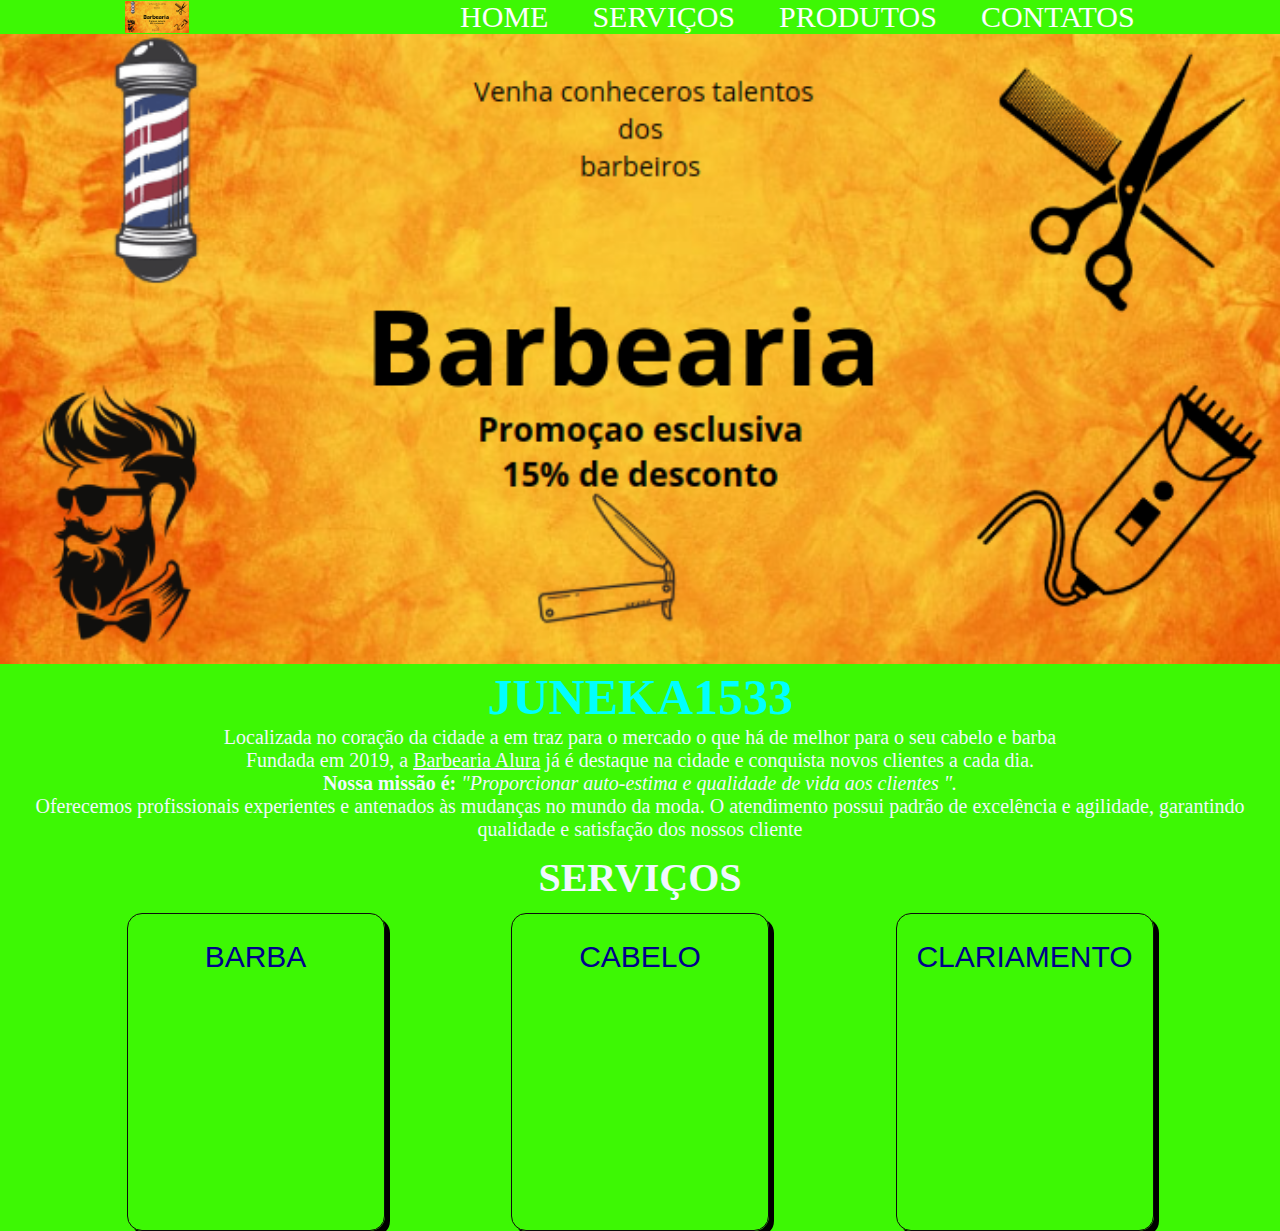
<file: index.html>
<!DOCTYPE html>
<html lang="pt-br">
<head>
    <meta charset="UTF-8">
    <meta name="viewport" content="width=device-width, initial-scale=1.0">
    <link rel="stylesheet" href="style.css">
    <title>Barbiaria  do NEKA</title>
</head>
<body>
 <header>
   <div class="pai">
    <img class="logo" src="img/banner.png" alt="">
    <nav>
     <ul>
         <li><a href="index.html">home</a></li>
         <li><a href="#">serviços</a></li>
         <li><a href="#">produtos</a></li>
         <li><a href="contato.html">contatos</a></li>
        </ul> 
    </nav>
   </div>
 </header>
   <img id="banner" src="img/banner.png" alt="banner-topo">

    <h1>juneka1533</h1> 
    
    <div class="textos">
        <p>Localizada no coração da cidade a em traz para o mercado o que há de melhor para o seu cabelo e barba</p>
<p>Fundada em 2019, a <u>Barbearia Alura</u> já é destaque na cidade e conquista novos clientes a cada dia.
</p>
<p><strong>Nossa missão é:</strong><em> "Proporcionar auto-estima e qualidade de vida aos clientes ".</em>
</p>

<p>Oferecemos profissionais experientes e antenados às mudanças no mundo da moda. O atendimento possui padrão de excelência e agilidade, garantindo qualidade e satisfação dos nossos cliente</p>
    </div>

    <h2>serviços</h2>
<section class="servico">
   <div class="item-servicos" id="item1">barba</div>
   <div class="item-servicos" id="item2">cabelo</div>
   <div class="item-servicos" id="item3">clariamento</div> 
</section>



</body>
</html>
</file>
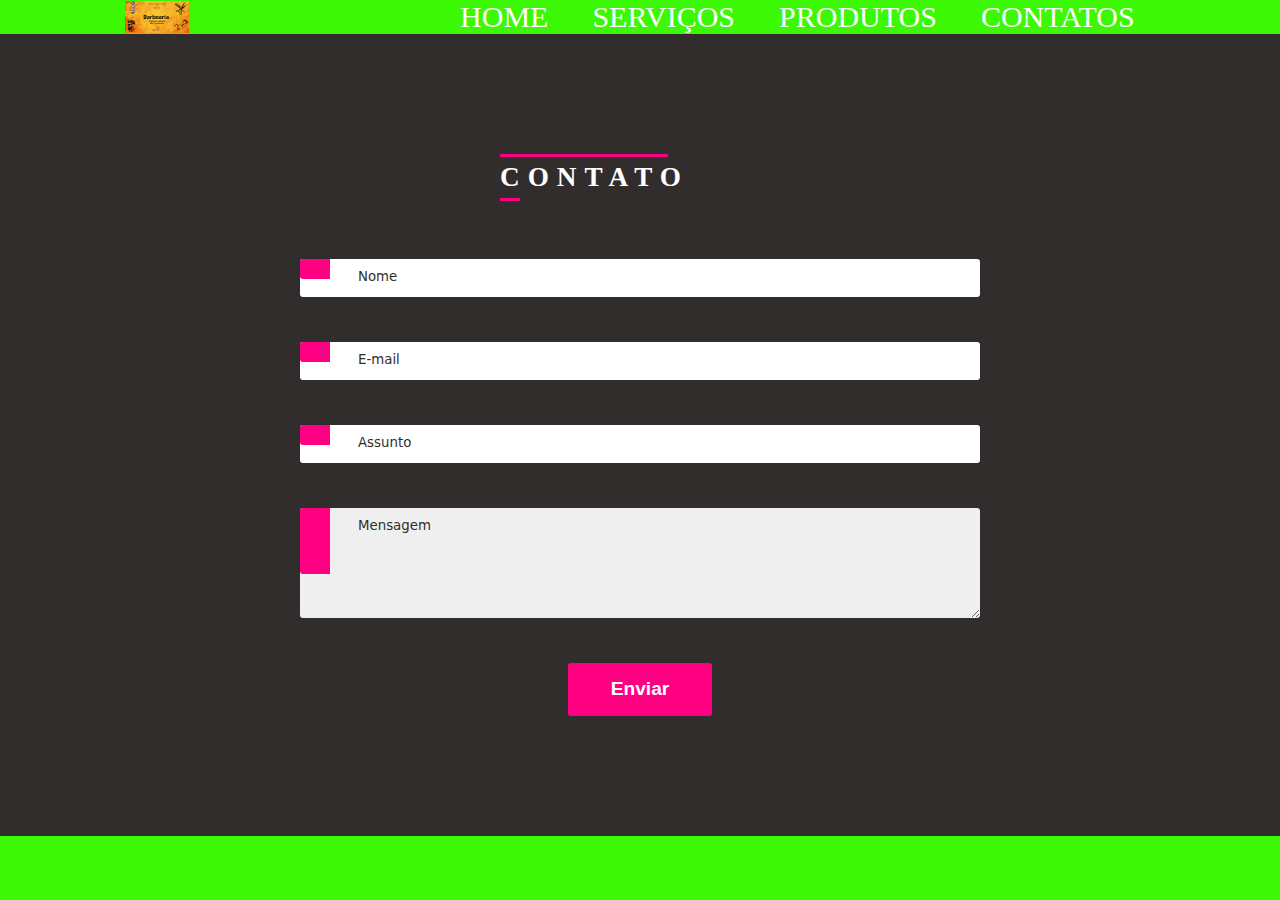
<file: contato.html>
<!DOCTYPE html>
<html lang="pt-br">
<head>
    <meta charset="UTF-8">
    <meta name="viewport" content="width=device-width, initial-scale=1.0">
    <link rel="stylesheet" href="style.css">
    <link rel="stylesheet" href="contato.css">
    <title>juneka1533</title>
</head>
<body>
 <header>
   <div class="pai">
    <img class="logo" src="img/banner.png" alt="">
    <nav>
     <ul>
         <li><a href="index.html">home</a></li>
         <li><a href="#">serviços</a></li>
         <li><a href="#">produtos</a></li>
         <li><a href="contato.html">contatos</a></li>
        </ul> 
    </nav>
   </div>
 </header>
 <div class="box-formulario">        
        
    <div class="formulario">
        
        <div class="title-form">
          <h1>Contato</h1>
        </div>

        <form action="#" method="post">
                 

            <span>
                <input type="text" class="input" id="nome" name="nome" placeholder="Nome" autocomplete="off" required=""/>
                <label for="nome"> <i class="icon icon-user-1"></i> </label>
            </span>

            <span>
                <input type="text" class="input" id="email" name="email" placeholder="E-mail" autocomplete="off" required=""/>
                <label for="email"> <i class="icon icon-mail-1"></i> </label>
            </span>

            <span>
                <input type="text" class="input" id="assunto" name="assunto" placeholder="Assunto" autocomplete="off" required=""/>
                <label for="assunto"> <i class="icon icon-info"></i> </label>
            </span>

            <span>
                <textarea type="text" class="textarea" id="mensagem" name="mensagem" rows="3" placeholder="Mensagem" autocomplete="off" required=""></textarea>
                <label for="mensagem"> <i class="icon icon-comment"></i> </label>
            </span>

            <div class="box-pulse">
                <button type="submit" class="botao-pulse"><i class="icon icon-heart-3"></i> Enviar</button>
            </div>

        </form>

    </div>

</div><!--Box Formulario-->  
</body>
</html>
</file>
<file: style.css>
* {
  margin: 0;
  padding: 0;
}

.logo {
  width: 5%;
  height: 5%;
}

.pai {
  position: relative;
  display: flex;
  justify-content: space-around;
  align-items: center;
}

nav li {
  display: inline;
  padding: 20px;
}

nav a {
  text-transform: uppercase;
  font-size: 30px;
  text-decoration: none;
  color: rgb(253, 253, 253);
}

nav  a:hover {
  color: black;
  text-decoration: underline;
}

body {
    background-color: rgb(61, 248, 4);
}

#banner {
  width: 100%;
}

h1 {
    color: aqua;
    font-size: 50px;
    text-align: center;
    text-transform: uppercase;
}

.textos {
    color: aliceblue;
    font-size: 20px;
    text-align: center;
}

h2 {
color: aliceblue;
text-transform: uppercase;
font-size: 40px;
text-align: center;
padding: 1%;
}

.servico{
  width: 100vw;
  height: 300px;
  display: flex;
  justify-content: space-evenly;
  align-items: center;
  flex-wrap: wrap;
}

.item-servicos {
  display: flex; 
  border: 1px solid rgb(12, 12, 12);
  width: 20%;
  height: 290px;
  justify-content: center;
  align-items: flex-start;
  color: darkblue;
  font-size: 30px;
  font-family: Impact, Haettenschweiler, 'Arial Narrow Bold', sans-serif;
  text-transform: uppercase;
  border-radius: 15px;
  padding-top: 2%;
  box-shadow: 5px 5px #000000;

}
  #item1{
    background-image: url(https://img.freepik.com/fotos-gratis/homem-em-um-salao-de-barbearia-fazendo-o-corte-de-cabelo-e-barba_1303-20953.jpg?w=360&t=st=1699972739~exp=1699973339~hmac=292af578d61a9830a772eb14298c4b11961aeb4a75a4cb1a423238588be0165b);
    background-size: cover;
  }

   #item2{
    background-image: url(https://cdn.manualdohomem.com.br/?w=750&h=450&quality=31&crop=smart&url=https://manualdohomemmoderno.com.br/files/2021/09/cortes-de-cabelo-masculino-em-alta-para-2022-cortes-de-cabelo-masculino-em-alta-para-2022-18.jpg);
    background-size: cover;
   }






  #item3{
    background-image: url(https://blogger.googleusercontent.com/img/b/R29vZ2xl/AVvXsEgb7A1fzC2-F0ALC3KDWcIoI5ggkDu-sI3gXrkKsKD6xeWmsyZrCO8OQ2v72EuER3vfXZuaA68VLUuqo1plkkQ1CtpJmLLH2MFvM-9esmWaOa36pifg2e4a8dRj6_k9ZF0VJglmOby57G5p4-2ePH1GFEs8D-GI91-YcAJvU0uWqfj2w8rjRBEsY2fXPw/s16000/4.webp);
    background-size: cover;
  }
</file>
<file: contato.css>
.title-form h1 {

    font-size: 1.7em;
    font-weight: 700;
    letter-spacing: 8px;
    text-transform: uppercase;
    width: 280px;
    color: #fff;
    text-align: left;
    margin: auto;
    padding-bottom: 13px;
  
  
  }
  .title-form h1:before {
  
    background-color: #ff0083;
    content: '';
    display: block;
    height: 3px;
    width: 60%;
    margin-bottom: 5px;
  
  }
  
  .title-form h1:after {
  
    background-color: #ff0083;
    content: '';
    display: block;
    position: relative;
    left: 0;
    bottom: 0;
    height: 3px;
    width: 20px;
    margin-top: 5px;
  
  }
  
  .box-formulario {
  
      width: 100%;
      align-items: center;
      display: flex;
      flex-direction: row;
      flex-wrap: wrap;
      justify-content: center;
      background-color: #312d2d;
      padding:60px 0;
  
  }
  
  .formulario {
  
      width: 700px;
      background: #312d2d;
      padding: 60px 5%;
      text-align: center;
  
  }
  
  
  .formulario span {
    position: relative;
    display: flex;
    margin: 45px 10px;
  
  }
  
  /*input Animado*/
  
  .input {
  
    display: inline-block;
    width: 100%;
    padding: 10px 0 13px 58px;
    font-family: "Open Sans", sans;
    font-weight: 400;
    color: #312d2d;
    background: #ffffff;
    border: 0;
    border-radius: 3px;
    outline: 0;
    transition: all .3s ease-in-out;
  
  }
  
  .input::-webkit-input-placeholder {
  
    color: #312d2d;
    font-weight: 300;
  
  }
  .input + label {
    
    display: inline-block;
    position: absolute;
    transform: translateX(0);
    top: 0;
    left: 0;
    padding: 10px 15px;
    text-shadow: 0 1px 0 rgba(19, 74, 70, 0.4);
    transition: all .3s ease-in-out;
    border-top-left-radius: 3px;
    border-bottom-left-radius: 3px;
    overflow: hidden;
    color: #fff;
  
  }
  .input + label:before, .input + label:after {
    content: "";
    position: absolute;
    right: 0;
    left: 0;
    z-index: -1;
    transition: all .3s ease-in-out;
  }
  .input + label:before {
    top: 6px;
    left: 5px;
    right: 5px;
    bottom: 6px;
    background: #FF0083;
  }
  .input + label:after {
    top: 0;
    bottom: 0;
    background: #FF0083;
  }
  
  .input:focus,
  .input:active {
    
    color: #FF0083;
    padding: 10px 0 13px 10px;
    background: #fff;
  
  }
  
  .input:focus::-webkit-input-placeholder,
  .input:active::-webkit-input-placeholder {
    color: #312d2d;
  }
  .input:focus + label,
  .input:active + label {
    
    transform: translateY(-100%);
    padding: 10px 15px;
  
  }
  .input:focus + label:before,
  .input:active + label:before {
    border-radius: 5px;
  }
  .input:focus + label:after,
  .input:active + label:after {
    transform: translateY(100%);
  }
  
  
  /*TextArea*/
  .textarea {
  
    display: inline-block;
    width: 100%;
    height: 87px;
    padding: 10px 0 13px 58px;
    font-family: "Open Sans", sans;
    font-weight: 400;
    color: #312d2d;
    background: #efefef;
    border: 0;
    border-radius: 3px;
    outline: 0;
    transition: all .3s ease-in-out;
  
  }
  
  .textarea::-webkit-input-placeholder {
  
    color: #312d2d;
    font-weight: 300;
  
  }
  .textarea + label {
    
    display: inline-block;
    position: absolute;
    transform: translateX(0);
    top: 0;
    left: 0;
    padding: 33px 15px;
    text-shadow: 0 1px 0 rgba(19, 74, 70, 0.4);
    transition: all .3s ease-in-out;
    border-top-left-radius: 3px;
    border-bottom-left-radius: 3px;
    overflow: hidden;
    color: #fff;
  
  }
  .textarea + label:before, .textarea + label:after {
    content: "";
    position: absolute;
    right: 0;
    left: 0;
    z-index: -1;
    transition: all .3s ease-in-out;
  }
  .textarea + label:before {
    top: 6px;
    left: 5px;
    right: 5px;
    bottom: 6px;
    background: #FF0083;
  }
  .textarea + label:after {
    top: 0;
    bottom: 0;
    background: #FF0083;
  }
  
  .textarea:focus,
  .textarea:active {
    color: #FF0083;
    padding: 10px 0 13px 10px;
    background: #fff;
  }
  .textarea:focus::-webkit-input-placeholder,
  .textarea:active::-webkit-input-placeholder {
    color: #312d2d;
  }
  .textarea:focus + label,
  .textarea:active + label {
    
    transform: translateY(-100%);
    padding: 10px 15px;
  
  }
  
  .textarea:focus + label:before,
  .textarea:active + label:before {
    border-radius: 5px;
  }
  .textarea:focus + label:after,
  .textarea:active + label:after {
    transform: translateY(100%);
  }
  
  /*Botão*/
  .box-pulse { 
      width:100%; 
      width:250px; 
      margin:0 auto; padding:0 30px;
  }
  .box-pulse {
    
  
    text-decoration:none;
    display: inline-block;
    font-family:Verdana, Geneva, sans-serif;
    -webkit-transition: all 0.4s;
    -moz-transition: all 0.4s;
    -o-transition: all 0.4s;
    transition: all 0.4s;
  
  }
  .botao-pulse {
    
    border: none;
    cursor: pointer;
    padding: 0.8em 2.2em;
    font-size: 1.2em;
    font-weight: bold;
    color: #fff;
    background-color: #ff0083;
    border-radius:3px; 
    -webkit-animation: pulse 1s ease infinite;
    -moz-animation: pulse 1s ease infinite;
    -ms-animation: pulse 1s ease infinite;
    -o-animation: pulse 1s ease infinite;
    animation: pulse 1s ease infinite;
  }
  .botao-pulse:hover {
    color: #fff;
  }
  @-webkit-keyframes pulse {
    0% {
      -webkit-transform: scale(1);
    }
    25% {
      -webkit-transform: scale(1.1);
    }
    50% {
      -webkit-transform: scale(1);
    }
    100% {
      -webkit-transform: scale(1);
    }
  }
  @-moz-keyframes pulse {
    0% {
      -moz-transform: scale(1);
    }
    25% {
      -moz-transform: scale(1.1);
    }
    50% {
      -moz-transform: scale(1);
    }
    100% {
      -moz-transform: scale(1);
    }
  }
  @-ms-keyframes pulse {
    0% {
      -ms-transform: scale(1);
    }
    25% {
      -ms-transform: scale(1.1);
    }
    50% {
      -ms-transform: scale(1);
    }
    100% {
      -ms-transform: scale(1);
    }
  }
  @-o-keyframes pulse {
    
    0% { -o-transform: scale(1); }
    25% { -o-transform: scale(1.1); }
    50% { -o-transform: scale(1); }
    100% { -o-transform: scale(1); } 
  }
  @keyframes pulse { 
    0% {transform: scale(1);}
    50% {transform: scale(1.1);}
    100% {transform: scale(1);}
  }
</file>
